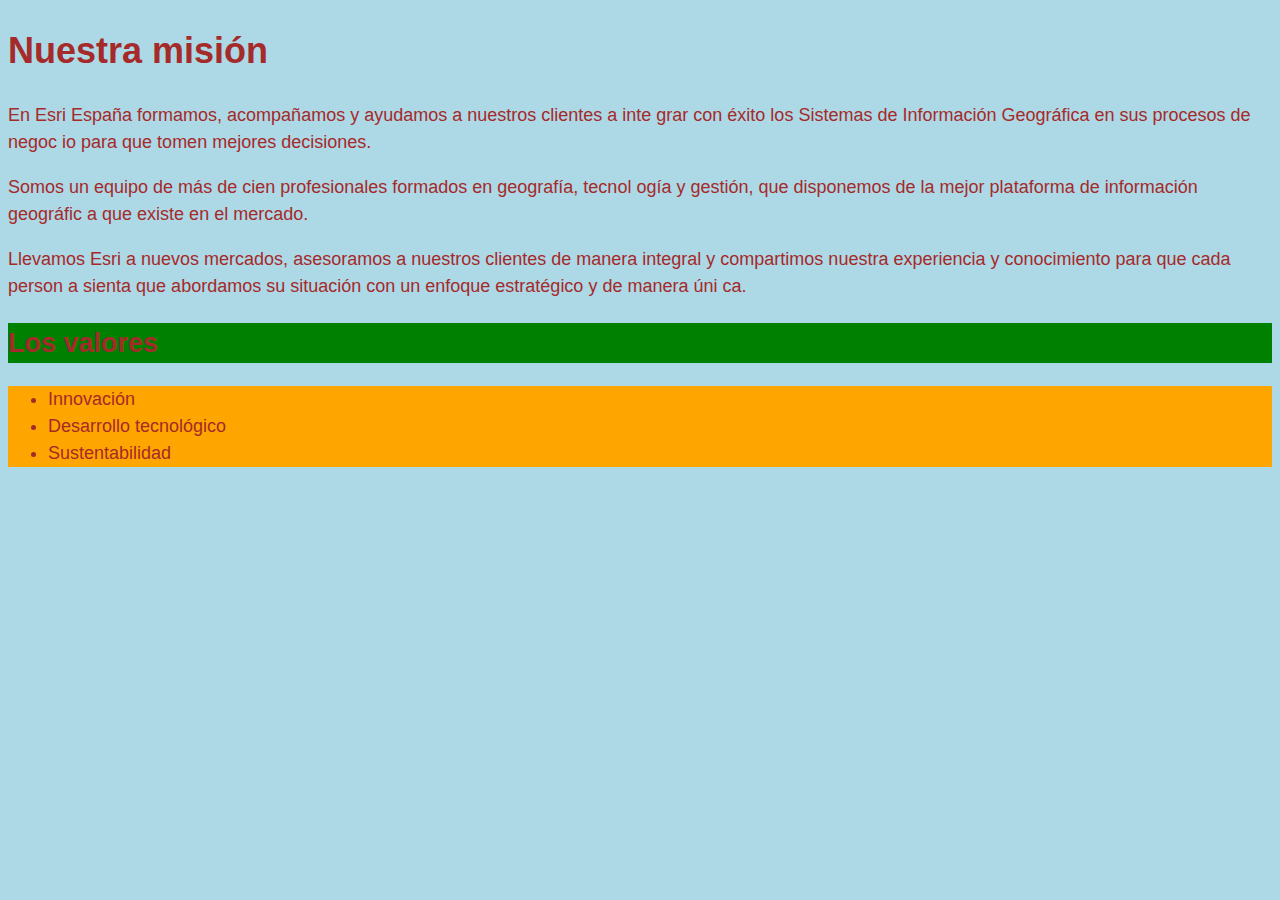
<file: Ejercicio3B/index.html>
<!DOCTYPE html>
<html lang="en">
<head>
    <meta charset="UTF-8">
    <meta name="viewport" content="width=device-width, initial-scale=1.0">
    <title>Ejercicio3B - CSS</title>
    <link rel="stylesheet" href="style.css">
</head>
<body>
    <h1>Nuestra misión</h1>
<div>
<p>En Esri España formamos, acompañamos y ayudamos a nuestros clientes a inte
grar con éxito los Sistemas de Información Geográfica en sus procesos de negoc
io para que tomen mejores decisiones.</p>
<p>Somos un equipo de más de cien profesionales formados en geografía, tecnol
ogía y gestión, que disponemos de la mejor plataforma de información geográfic
a que existe en el mercado.</p>
<p>Llevamos Esri a nuevos mercados, asesoramos a nuestros clientes de manera
integral y compartimos nuestra experiencia y conocimiento para que cada person
a sienta que abordamos su situación con un enfoque estratégico y de manera úni
ca.</p>
</div>
<div>
<h2>Los valores</h2>
<ul>
<li>Innovación</li>
<li>Desarrollo tecnológico</li>
<li>Sustentabilidad</li>
</ul>
</div>
</body>
</html>
</file>
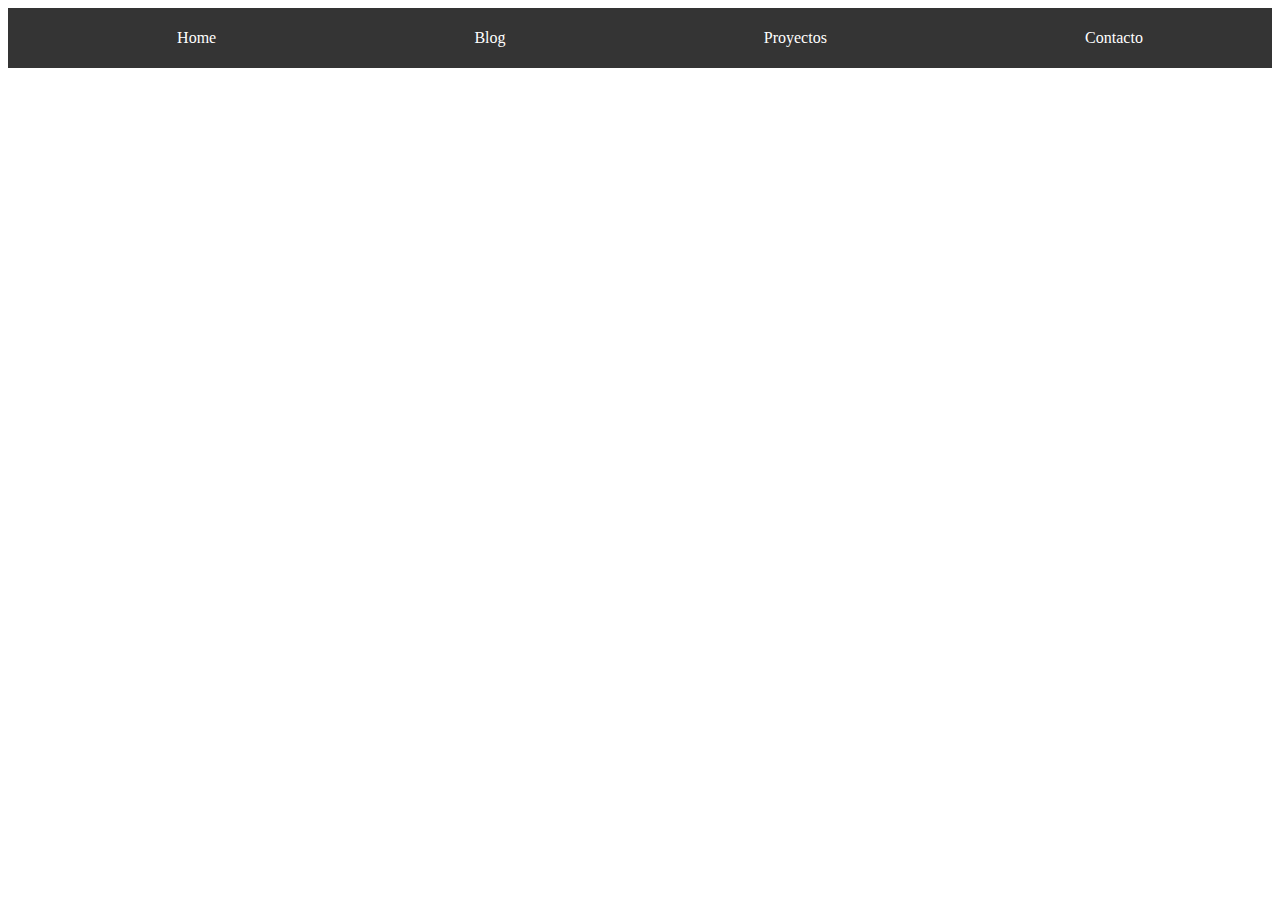
<file: Ejercicio3C/index.html>
<!DOCTYPE html>
<html lang="en">
<head>
    <meta charset="UTF-8">
    <meta name="viewport" content="width=device-width, initial-scale=1.0">
    <title>Ejercicio 3C - CSS</title>
    <link rel="stylesheet" href="style.css">
</head>
<body>
    <ul>
        <li><a href="">Home</a></li>
        <li><a href="">Blog</a></li>
        <li><a href="">Proyectos</a></li>
        <li><a href="">Contacto</a></li>
    </ul>
</body>
</html>
</file>
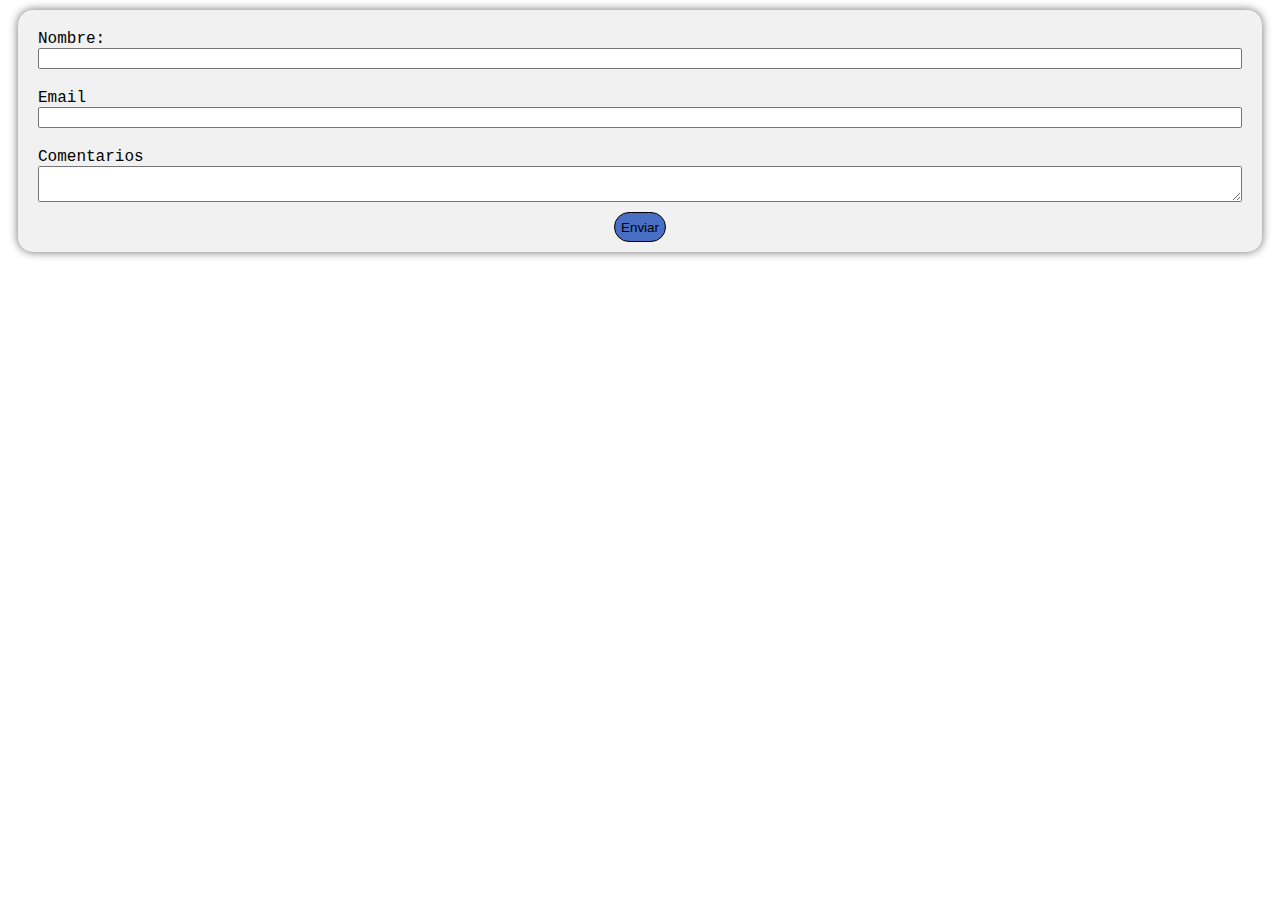
<file: Ejercicio3E/index.html>
<!DOCTYPE html>
<html lang="en">
<head>
    <meta charset="UTF-8">
    <meta name="viewport" content="width=device-width, initial-scale=1.0">
    <title>Formulario</title>
    <link rel="stylesheet" href="style.css">
</head>
<body>
    <form class="formulario">
        <div>
            <label for="nombre">Nombre: </label>
            <input type="text" name="nombre">
        </div>
        <div>
            <label for="email">Email</label>
            <input type="email" name="email">
        </div>
        <div>
            <label for="comentarios">Comentarios</label>
            <textarea name="comentarios" id=""></textarea>
        </div>
        <button type="submit">Enviar</button>
    </form>
</body>
</html>
</file>
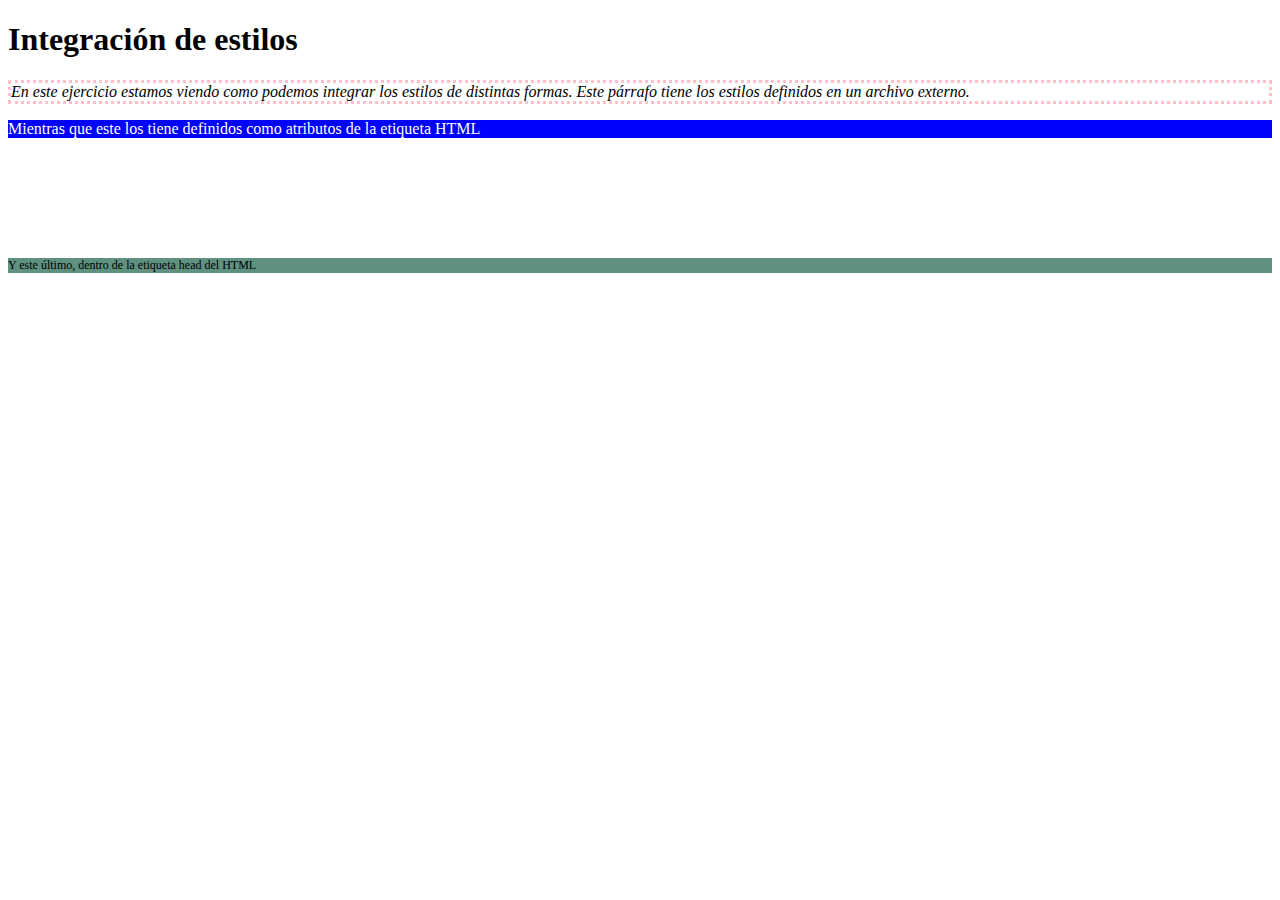
<file: Ejercicio3A/Ejercicio3A.html>
<!doctype html>
<html lang="en">
  <head>
    <meta charset="UTF-8" />
    <meta name="viewport" content="width=device-width, initial-scale=1.0" />
    <title>Ejercicio3A - CSS</title>
    <link rel="stylesheet" href="Ejercicio3A.css">
    <style>
        #párrafo3{
            margin-top: 120px;
            font-size: 12px;
            background-color: rgb(94, 145, 128);
        }
    </style>
  </head>
  <body>
    <h1>Integración de estilos</h1>
    <p class="párrafo1">
      En este ejercicio estamos viendo como podemos integrar los estilos de
      distintas formas. Este párrafo tiene los estilos definidos en un archivo
      externo.
    </p>
    <p style="background-color: blue; color: white;">
      Mientras que este los tiene definidos como atributos de la etiqueta HTML
    </p>
    <p id="párrafo3">Y este último, dentro de la etiqueta head del HTML</p>
  </body>
</html>
</file>
<file: Ejercicio3B/style.css>
body{
    font-size: 18px;
    font-family: 'Gill Sans', 'Gill Sans MT', Calibri, 'Trebuchet MS', sans-serif;
    color: brown;
    background-color: lightblue;
    line-height: 1.5;
}

@media all and (min-width:600px){
    h2{
        background-color: green;
    }
}

ul{
    background-color: orange;
}
</file>
<file: Ejercicio3C/style.css>
ul{
    display: flex;
    flex-direction: row;
    list-style: none;
    justify-content: space-around;
    align-items: center;
    background-color: #343434;
    margin: 0;
    height: 60px;

    li{
        a{
            text-decoration: none;
            color: white;
        }

        a:hover{
            color: #8dffc6;
        }
    }

}
</file>
<file: Ejercicio3E/style.css>
.formulario{
    margin: 10px;
    border-radius: 15px;
    box-shadow: 0px 0px 10px 0px rgba(110,110,110,1);
    padding: 10px;
    display: flex;
    flex-direction: column;
    background-color: rgb(241, 241, 241);
    font-family: 'Courier New', Courier, monospace;

    & div{
        padding: 10px;
        display: flex;
        flex-direction: column;
    }

    & button{
        background-color: rgb(72, 111, 196) ;
        border-radius: 15px;
        border-style: solid;
        border-width: 1px;
        align-self: center;
        height: 30px;
    }

    & button:hover{
        background-color: rgb(65, 70, 78);
        cursor: pointer;
    }

}
</file>
<file: Ejercicio3A/Ejercicio3A.css>
.párrafo1{
    font-style: italic;
    border-color: pink;
    border-style: dotted;
}
</file>
